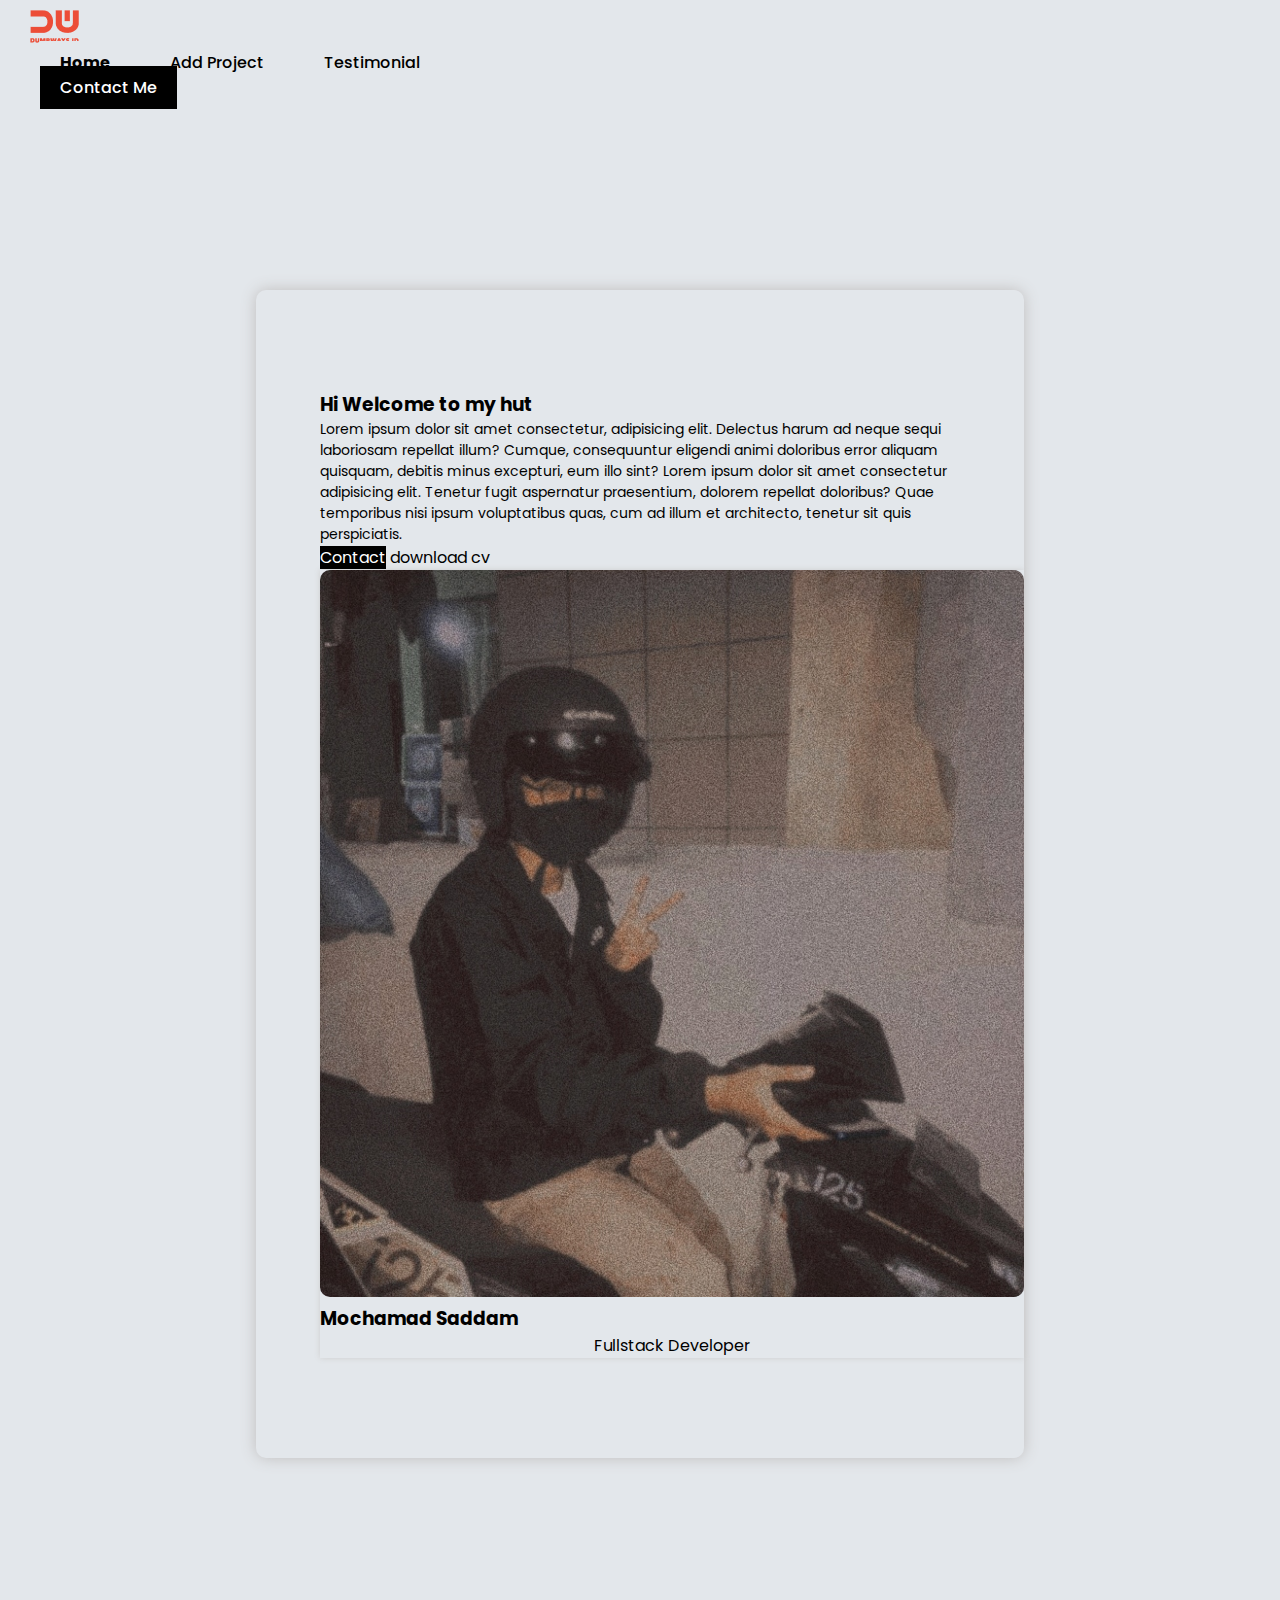
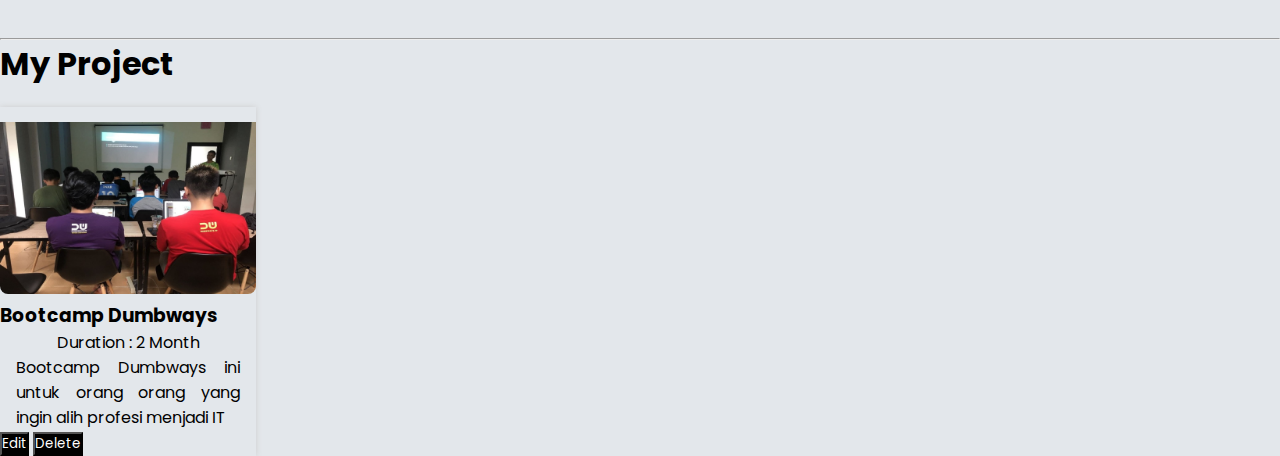
<file: index.html>
<!DOCTYPE html>
<html lang="en">
  <head>
    <meta charset="UTF-8" />
    <meta http-equiv="X-UA-Compatible" content="IE=edge" />
    <meta name="viewport" content="width=device-width, initial-scale=1.0" />
    <link rel="stylesheet" href="Css/all.css" />
    <link rel="stylesheet" href="Css/nav.css" />
    <link rel="stylesheet" href="Css/style.css" />
    <link
      rel="stylesheet"
      href="https://cdnjs.cloudflare.com/ajax/libs/font-awesome/6.4.0/css/all.min.css"
      integrity="sha512-iecdLmaskl7CVkqkXNQ/ZH/XLlvWZOJyj7Yy7tcenmpD1ypASozpmT/E0iPtmFIB46ZmdtAc9eNBvH0H/ZpiBw=="
      crossorigin="anonymous"
      referrerpolicy="no-referrer"
    />
    <link
      href="https://unpkg.com/boxicons@2.1.4/css/boxicons.min.css"
      rel="stylesheet"
    />
    <link
      href="https://cdn.jsdelivr.net/npm/bootstrap@5.3.0/dist/css/bootstrap.min.css"
      rel="stylesheet"
      integrity="sha384-9ndCyUaIbzAi2FUVXJi0CjmCapSmO7SnpJef0486qhLnuZ2cdeRhO02iuK6FUUVM"
      crossorigin="anonymous"
    />
    <title>Personal Web</title>
  </head>

  <body>
    <!-- Navbar -->
    <nav class="navbar navbar-expand-lg">
      <div class="container-fluid text-center d-flex mx-5">
        <a class="navbar-brand" href="#">
          <img src="images/logo.png" alt="logo" />
        </a>
        <button
          class="navbar-toggler"
          type="button"
          data-bs-toggle="collapse"
          data-bs-target="#navbarNav"
          aria-controls="navbarNav"
          aria-expanded="false"
          aria-label="Toggle navigation"
        >
          <span class="navbar-toggler-icon"></span>
        </button>
        <div class="collapse navbar-collapse" id="navbarNav">
          <ul class="navbar-nav">
            <li class="nav-item">
              <a class="nav-link active" aria-current="page" href="#">Home</a>
            </li>
            <li class="nav-item">
              <a class="nav-link" href="myproject.html">Add Project</a>
            </li>
            <li class="nav-item">
              <a class="nav-link" href="testimonial.html">Testimonial</a>
            </li>
          </ul>
          <ul class="navbar-nav ms-auto">
            <li class="nav-link">
              <a
                href="contact.html"
                class="btn btn-outline-secondary"
                style="
                  background-color: black;
                  color: white;
                  border-style: none;
                "
                >Contact Me</a
              >
            </li>
          </ul>
        </div>
      </div>
    </nav>
    <!-- End Of Navbar -->
    <!-- Home Start -->
    <section class="profile" id="profile">
      <div class="container">
        <div class="row justify-content-between">
          <div class="col-md-6 p-5 mt-5 text-black">
            <h3 class="fw-bold">Hi Welcome to my hut</h3>
            <p class="lh-lg">
              Lorem ipsum dolor sit amet consectetur, adipisicing elit. Delectus
              harum ad neque sequi laboriosam repellat illum? Cumque,
              consequuntur eligendi animi doloribus error aliquam quisquam,
              debitis minus excepturi, eum illo sint? Lorem ipsum dolor sit amet
              consectetur adipisicing elit. Tenetur fugit aspernatur
              praesentium, dolorem repellat doloribus? Quae temporibus nisi
              ipsum voluptatibus quas, cum ad illum et architecto, tenetur sit
              quis perspiciatis.
            </p>
            <a
              href="contact.html"
              class="btn btn-primary mx-2"
              style="background-color: black; color: white; border-style: none"
              >Contact</a
            >
            download cv
            <a href="PDF/sezyxx.pdf" class="mx-1"
              ><i
                class="fa-solid fa-arrow-down"
                style="text-decoration: none; color: black"
              ></i
            ></a>
            <div class="iconSocial icon mt-5 fs-4 mx-2">
              <a href="https://www.linkedin.com/in/mochamad-saddam-a44b87249/">
                <i class="fa-brands fa-linkedin"></i>
              </a>
              <a href="https://github.com/nczeesh">
                <i class="fa-brands fa-github"></i>
              </a>
              <a href="https://twitter.com/nczeesh">
                <i class="fa-brands fa-twitter"></i>
              </a>
              <a href="https://instagram.com/encdamz">
                <i class="fa-brands fa-instagram"></i>
              </a>
            </div>
          </div>
          <div class="col-md-5 p-5">
            <div class="card mx-2 p-2">
              <img src="images/fotoProfile.jpg" class="card-img-top rounded" />
              <div class="card-body text-center">
                <h3>Mochamad Saddam</h3>
                <p>Fullstack Developer</p>
              </div>
            </div>
          </div>
        </div>
      </div>
    </section>
    <!-- My Project -->
    <hr />
    <div>
      <h1 class="d-flex justify-content-center">My Project</h1>
    </div>
    <div class="container text-center card" style="width: 20%">
      <div class="row">
        <div class="col">
          <img
            src="images/blog-img.png"
            style="width: 100%; padding-top: 15px; border-radius: 8px"
          />
          <div class="title">
            <a
              href="detailProject.html"
              style="text-decoration: none; color: black"
            >
              <h3>Bootcamp Dumbways</h3>
            </a>
          </div>
          <div class="duration">
            <p class="durationTime d-flex">Duration : 2 Month</p>
          </div>
          <p class="d-flex" style="text-align: justify">
            Bootcamp Dumbways ini untuk orang orang yang ingin alih profesi
            menjadi IT
          </p>
          <p
            class="icon"
            style="font-size: 20px; display: flex; justify-content: start"
          >
            <i
              class="fa-brands fa-node"
              id="node-icon"
              style="padding-left: 5px"
            ></i>
            <i
              class="fa-brands fa-react"
              id="react-icon"
              style="padding-left: 5px"
            ></i>
            <i
              class="fa-brands fa-golang"
              id="golang-icon"
              style="padding-left: 5px"
            ></i>
            <i
              class="fa-brands fa-square-js"
              id="js-icon"
              style="padding-left: 5px"
            ></i>
          </p>
          <div class="buttons">
            <button
              type="button"
              class="button btn btn-secondary btn-sm"
              style="background-color: black; color: white"
            >
              Edit
            </button>
            <button
              type="button"
              class="button btn btn-secondary btn-sm"
              style="background-color: black; color: white"
            >
              Delete
            </button>
          </div>
        </div>
      </div>
    </div>
    <!-- Home End -->
    <script
      src="https://cdn.jsdelivr.net/npm/bootstrap@5.3.0/dist/js/bootstrap.bundle.min.js"
      integrity="sha384-geWF76RCwLtnZ8qwWowPQNguL3RmwHVBC9FhGdlKrxdiJJigb/j/68SIy3Te4Bkz"
      crossorigin="anonymous"
    ></script>
    <script src="Js/index.js"></script>
  </body>
</html>
</file>
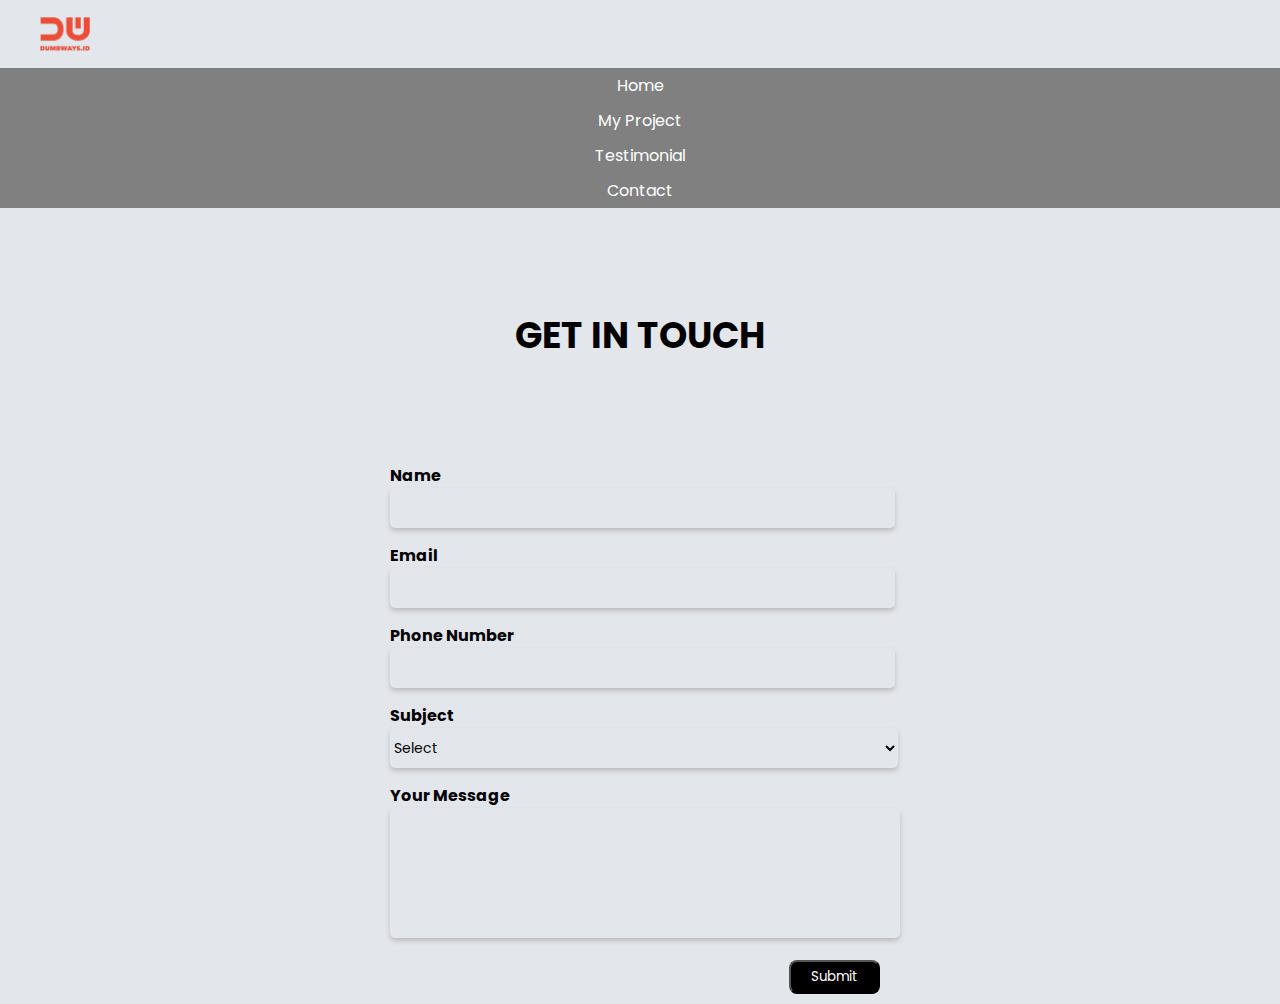
<file: contact.html>
<!DOCTYPE html>
<html lang="en">

<head>
    <meta charset="UTF-8">
    <link rel="stylesheet" href="Css/all.css">
    <link rel="stylesheet" href="Css/nav.css">
    <link rel="stylesheet" href="Css/contact.css">
    <link rel="icon" href="images/logo.png" type="image/x-icon">
    <link rel="icon" href="images/logo.png" type="image/x-icon">
    <meta name="viewport" content="width=device-width, initial-scale=1.0">
    <link rel="stylesheet" href="https://cdnjs.cloudflare.com/ajax/libs/font-awesome/6.4.0/css/all.min.css"
        integrity="sha512-iecdLmaskl7CVkqkXNQ/ZH/XLlvWZOJyj7Yy7tcenmpD1ypASozpmT/E0iPtmFIB46ZmdtAc9eNBvH0H/ZpiBw=="
        crossorigin="anonymous" referrerpolicy="no-referrer" />
    <title>Contact</title>
</head>

<body>
    <!-- Navbar -->
    <nav>
        <ul>
            <li><img src="images/logo.png" alt="Logo Dumbways"></li>
            <li class="collapseItems"><a class="active" href="index.html">Home</a></li>
            <li class="collapseItems"><a href="myProject.html">My Project</a></li>
            <li class="collapseItems"><a href="testimonial.html">Testimonial</a></li>
        </ul>
        <div class="nav-right">
            <a href="contact.html" class="collapseItems">
                Contact Me
            </a>
        </div>
        <div class="btn-barsMenu nav-right">
            <button onclick="responsiveNavbar()">
                <i class="fa-solid fa-bars"></i>
            </button>
        </div>
    </nav>
    <div class="itemBars" id="btn-itemMenu">
        <a href="index.html" class="active">Home</a>
        <a href="myProject.html">My Project</a>
        <a href="testimonial.html">Testimonial</a>
        <a href="contact.html">Contact</a>
    </div>
    <!-- End of Navbar -->

    <section>
        <form class="main-form" onsubmit="contactSubmit(event)">
            <div class="container-form">
                <h1 class="title-form">GET IN TOUCH</h1>
                <!-- Input Name -->
                <div class="inputName">
                    <label for="name">Name</label>
                    <input type="text" id="name">
                </div>
                <!-- End of Input Name -->
                <!-- Input Email -->
                <div class="inputEmail">
                    <label for="email">Email</label>
                    <input type="text" id="email">
                </div>
                <!-- End of Input Email -->
                <!-- Input Phone Number -->
                <div class="inputPhone">
                    <label for="phoneNumber">Phone Number</label>
                    <input type="text" id="phoneNumber">
                </div>
                <!-- End of Phone Number -->
                <!-- Input Subject -->
                <div class="subject">
                    <label for="subject">Subject</label>
                    <select id="subject">
                        <option value="" hidden>Select</option>
                        <option value="Frontend Developer">Frontend Developer</option>
                        <option vakue="Backend Developer">Backend Developer</option>
                        <option value="Fullstack Developer">Fullstack Developer</option>
                    </select>
                </div>
                <div class="textArea">
                    <label for="inputTextArea">Your Message</label>
                    <textarea id="inputTextArea"></textarea>
                </div>
                <!-- End of Input Subject -->
                <!-- Button -->
                <div class="btn-form">
                    <button class="btn-submit">Submit</button>
                </div>
                <!-- End of Button -->
            </div>
        </form>
    </section>
    <script src="Js/contact.js"></script>
    <script src="Js/index.js"></script>
</body>

</html>
</file>
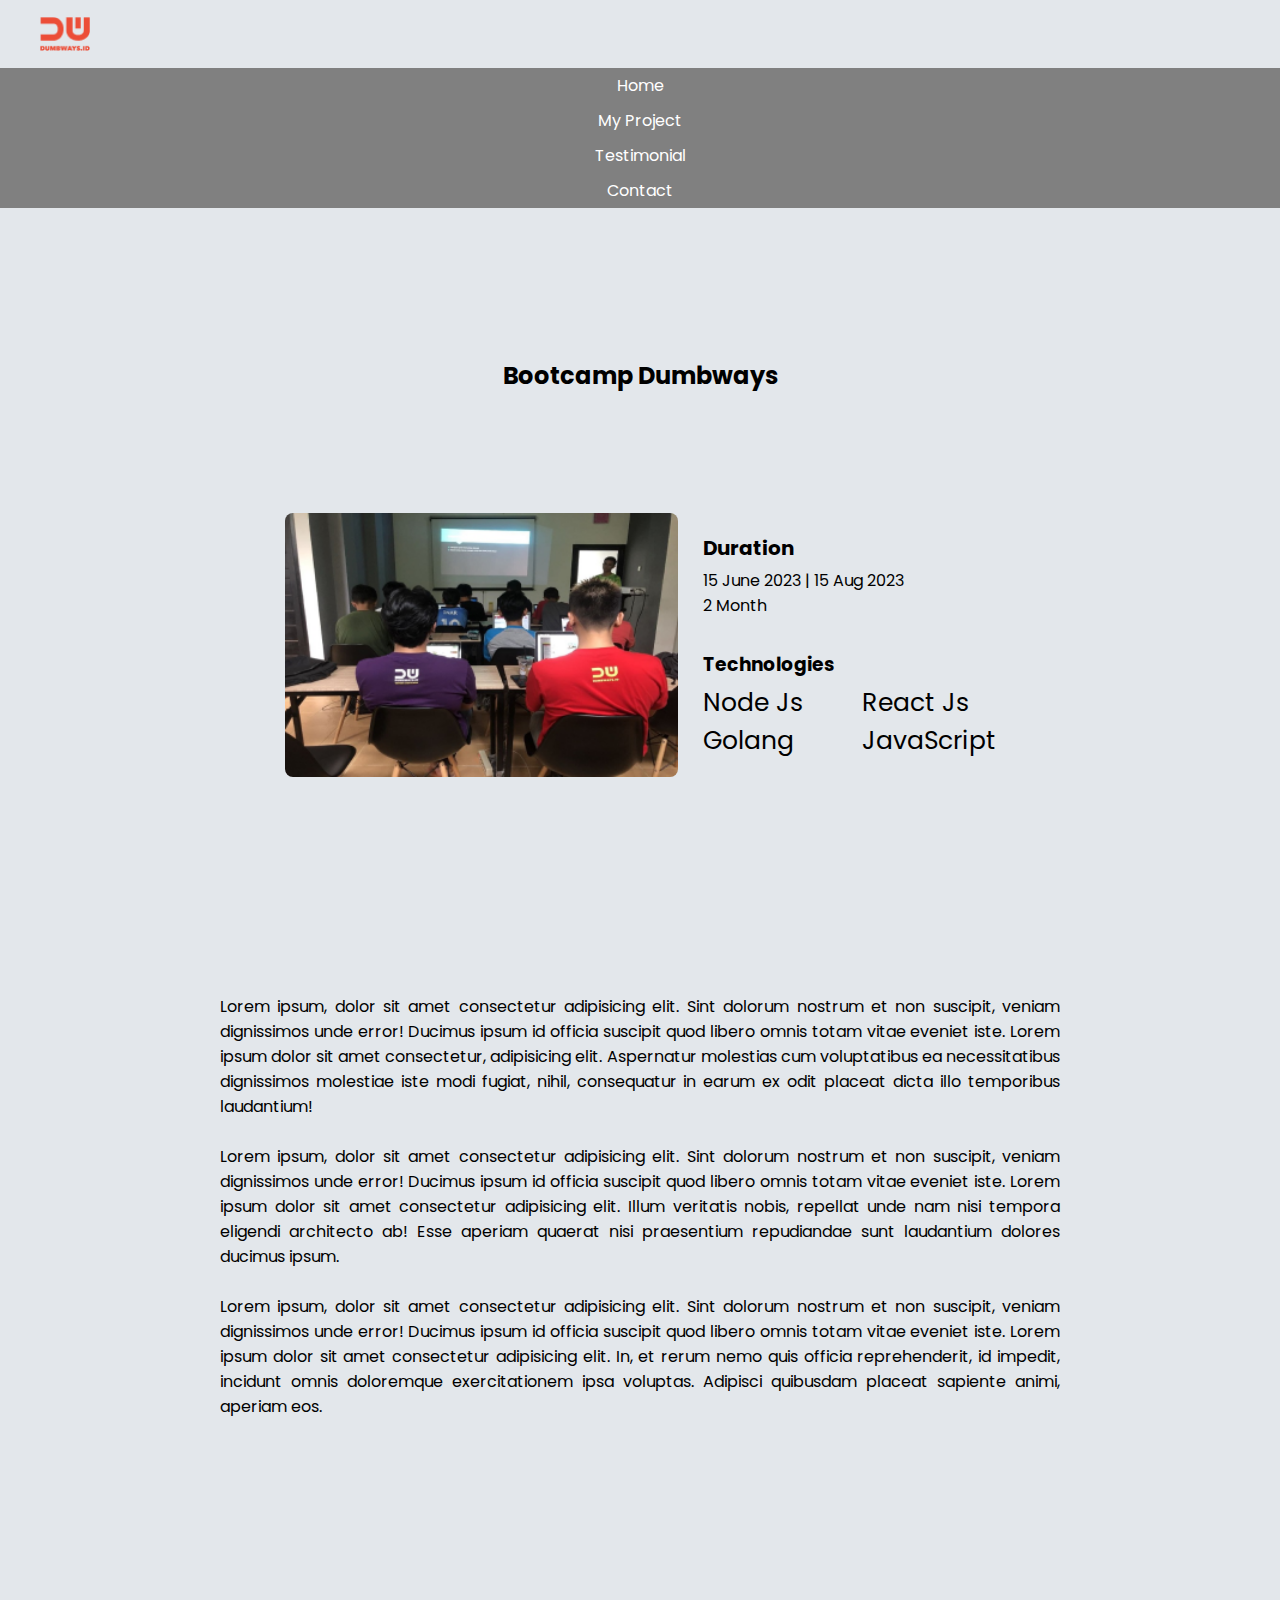
<file: detailProject.html>
<!DOCTYPE html>
<html lang="en">

<head>
    <meta charset="UTF-8">
    <meta http-equiv="X-UA-Compatible" content="IE=edge">
    <meta name="viewport" content="width=device-width, initial-scale=1.0">
    <link rel="stylesheet" href="Css/nav.css" />
    <link rel="stylesheet" href="Css/all.css" />
    <link rel="stylesheet" href="Css/detailProject.css" />
    <link rel="icon" href="images/logo.png" type="image/x-icon">
    <link rel="stylesheet" href="https://cdnjs.cloudflare.com/ajax/libs/font-awesome/6.4.0/css/all.min.css"
        integrity="sha512-iecdLmaskl7CVkqkXNQ/ZH/XLlvWZOJyj7Yy7tcenmpD1ypASozpmT/E0iPtmFIB46ZmdtAc9eNBvH0H/ZpiBw=="
        crossorigin="anonymous" referrerpolicy="no-referrer" />
    <link href="https://unpkg.com/boxicons@2.1.4/css/boxicons.min.css" rel="stylesheet" />
    <title>Bootcamp Dumbways</title>
</head>

<body>

    <nav>
        <ul>
            <li><img src="images/logo.png" alt="Logo Dumbways"></li>
            <li class="collapseItems"><a class="active" href="index.html">Home</a></li>
            <li class="collapseItems"><a href="myProject.html">My Project</a></li> 
            <li class="collapseItems"><a href="testimonial.html">Testimonial</a></li> 
        </ul>
        <div class="nav-right">
            <a href="contact.html" class="collapseItems">
                Contact Me
            </a>
        </div>
        <div class="btn-barsMenu nav-right">
            <button onclick="responsiveNavbar()">
                <i class="fa-solid fa-bars"></i>
            </button>
        </div>
    </nav>
    <div class="itemBars" id="btn-itemMenu">
        <a href="index.html" class="active">Home</a>
        <a href="myProject.html">My Project</a>
        <a href="testimonial.html">Testimonial</a>
        <a href="contact.html">Contact</a>
    </div>

    <h2>Bootcamp Dumbways</h2>

    <div class="warpContainer">
        <div class="containerInfo">
            <div class="image">
                <img src="images/blog-img.png" alt="">
            </div>
            <div class="dateAndDuration">
                <div class="infoDateAndDuration">
                    <h3>Duration</h3>
                    <div>
                        <i class="fa-solid fa-calendar-days"></i>
                        <span>15 June 2023 | 15 Aug 2023</span>
                    </div>
                    <div>
                        <i class="fa-regular fa-clock"></i>
                        <span>2 Month</span>
                    </div>
                </div>
                <div class="iconTech">
                    <h3>Technologies</h3>
                    <div class="icon">
                        <div>
                            <i class="fa-brands fa-node"></i>
                            <span>Node Js</span>
                        </div>
                        <div>
                            <i class="fa-brands fa-react"></i>
                            <span>React Js</span>
                        </div>
                        <div>
                            <i class="fa-brands fa-golang"></i>
                            <span>Golang</span>
                        </div>
                        <div>
                            <i class="fa-brands fa-square-js"></i>
                            <span>JavaScript</span>
                        </div>
                    </div>
                </div>
            </div>
        </div>
    </div>
    <div class="paragraph">
        <p>
            Lorem ipsum, dolor sit amet consectetur adipisicing elit. Sint dolorum nostrum et non suscipit, veniam
            dignissimos unde error! Ducimus ipsum id officia suscipit quod libero omnis totam vitae eveniet iste. Lorem
            ipsum dolor sit amet consectetur, adipisicing elit. Aspernatur molestias cum voluptatibus ea necessitatibus
            dignissimos molestiae iste modi fugiat, nihil, consequatur in earum ex odit placeat dicta illo temporibus
            laudantium!
        </p>
        <br>
        <p>
            Lorem ipsum, dolor sit amet consectetur adipisicing elit. Sint dolorum nostrum et non suscipit, veniam
            dignissimos unde error! Ducimus ipsum id officia suscipit quod libero omnis totam vitae eveniet iste. Lorem
            ipsum dolor sit amet consectetur adipisicing elit. Illum veritatis nobis, repellat unde nam nisi tempora
            eligendi architecto ab! Esse aperiam quaerat nisi praesentium repudiandae sunt laudantium dolores ducimus
            ipsum.
        </p>
        <br>
        <p>
            Lorem ipsum, dolor sit amet consectetur adipisicing elit. Sint dolorum nostrum et non suscipit, veniam
            dignissimos unde error! Ducimus ipsum id officia suscipit quod libero omnis totam vitae eveniet iste. Lorem
            ipsum dolor sit amet consectetur adipisicing elit. In, et rerum nemo quis officia reprehenderit, id impedit,
            incidunt omnis doloremque exercitationem ipsa voluptas. Adipisci quibusdam placeat sapiente animi, aperiam
            eos.
        </p>
    </div>

    <script src="Js/index.js"></script>

</body>

</html>
</file>
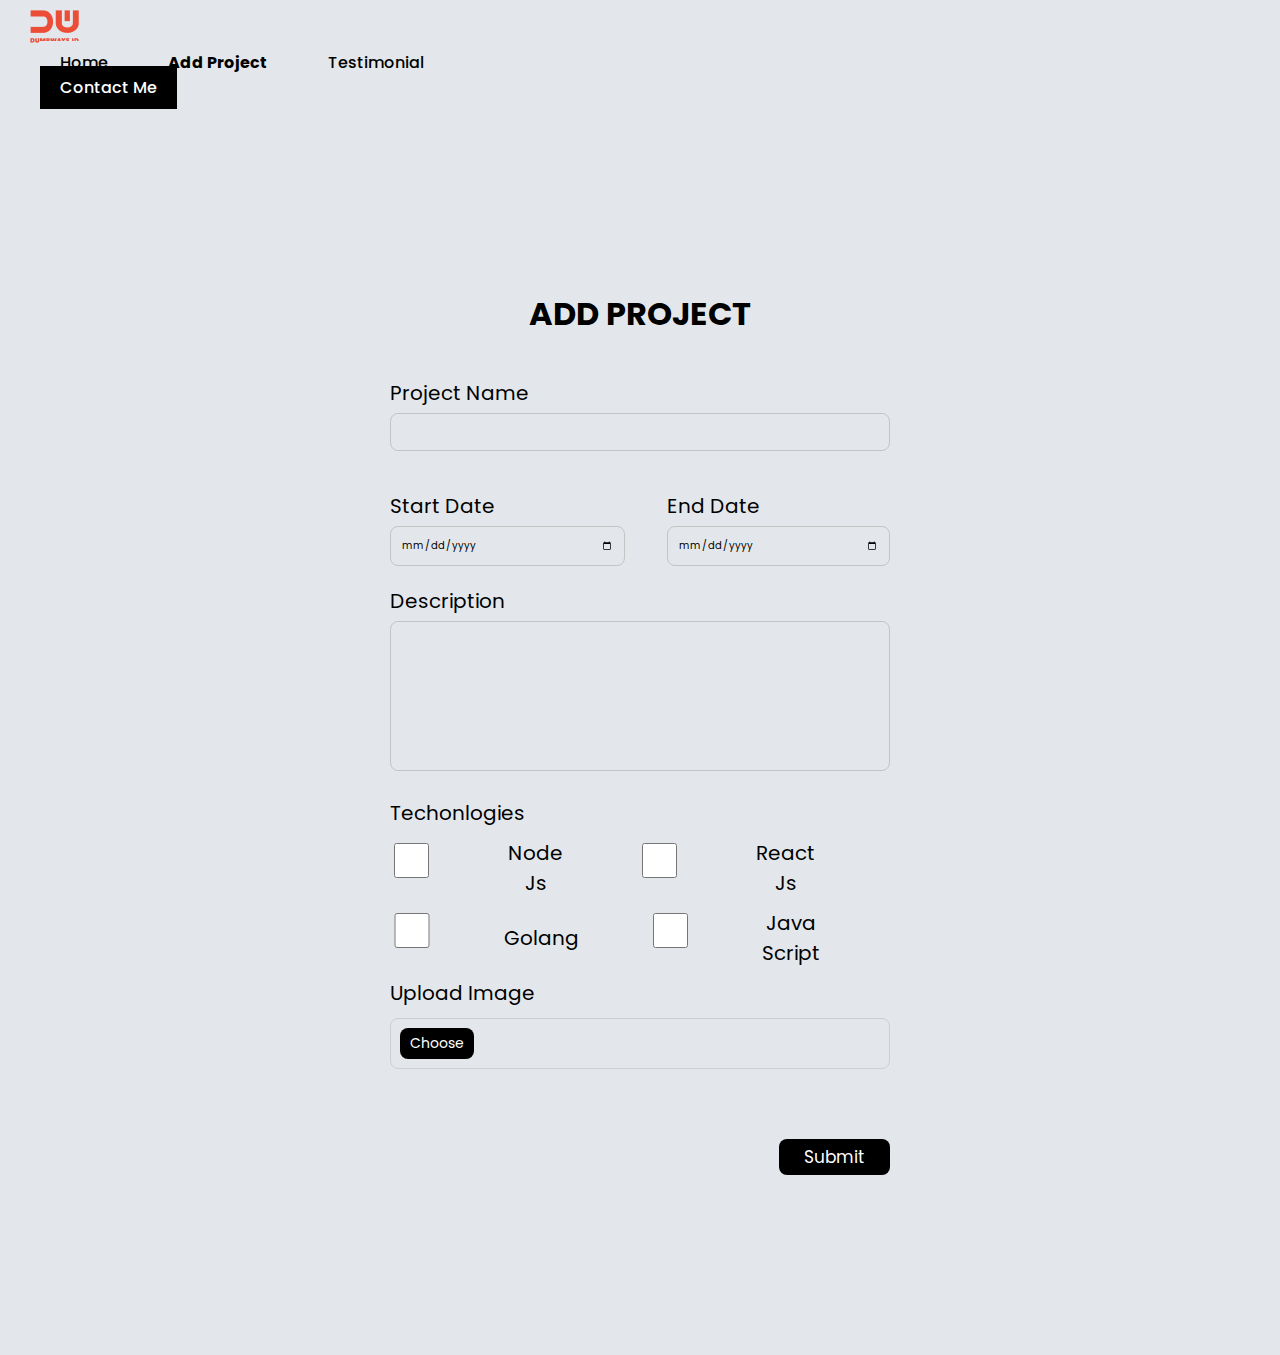
<file: myProject.html>
<!DOCTYPE html>
<html lang="en">

<head>
  <meta charset="UTF-8" />
  <meta http-equiv="X-UA-Compatible" content="IE=edge" />
  <meta name="viewport" content="width=device-width, initial-scale=1.0" />
  <link rel="stylesheet" href="Css/all.css">
  <link rel="stylesheet" href="Css/nav.css">
  <link rel="stylesheet" href="Css/style.css" />
  <link rel="stylesheet" href="Css/myProject.css" />
  <link rel="stylesheet" href="https://cdnjs.cloudflare.com/ajax/libs/font-awesome/6.4.0/css/all.min.css"
    integrity="sha512-iecdLmaskl7CVkqkXNQ/ZH/XLlvWZOJyj7Yy7tcenmpD1ypASozpmT/E0iPtmFIB46ZmdtAc9eNBvH0H/ZpiBw=="
    crossorigin="anonymous" referrerpolicy="no-referrer" />
  <link href="https://unpkg.com/boxicons@2.1.4/css/boxicons.min.css" rel="stylesheet" />
  <link href="https://cdn.jsdelivr.net/npm/bootstrap@5.3.0/dist/css/bootstrap.min.css" rel="stylesheet"
    integrity="sha384-9ndCyUaIbzAi2FUVXJi0CjmCapSmO7SnpJef0486qhLnuZ2cdeRhO02iuK6FUUVM" crossorigin="anonymous">
  <title>My Project</title>
</head>

<body>
  <nav class="navbar navbar-expand-lg">
    <div class="container-fluid text-center d-flex mx-5">
      <a class="navbar-brand" href="#">
        <img src="images/logo.png" alt="logo" />
      </a>
      <button class="navbar-toggler" type="button" data-bs-toggle="collapse" data-bs-target="#navbarNav"
        aria-controls="navbarNav" aria-expanded="false" aria-label="Toggle navigation">
        <span class="navbar-toggler-icon"></span>
      </button>
      <div class="collapse navbar-collapse" id="navbarNav">
        <ul class="navbar-nav">
          <li class="nav-item">
            <a class="nav-link" aria-current="page" href="index.html">Home</a>
          </li>
          <li class="nav-item">
            <a class="nav-link active" href="myproject.html">Add Project</a>
          </li>
          <li class="nav-item">
            <a class="nav-link" href="testimonial.html">Testimonial</a>
          </li>
        </ul>
        <ul class="navbar-nav ms-auto">
          <li class="nav-link">
            <a href="contact.html" class="btn btn-outline-secondary"
              style="background-color: black; color: white; border-style: none;">Contact Me</a>
          </li>
        </ul>
      </div>
    </div>
  </nav>
  <div id="responsive" class="responsive">
    <a href="index.html" class="">
      Home
    </a>
    <a href="myProject.html" class="responsiveActive">
      My Project
    </a>
    <a href="testimonial.html">
      Testimonials
    </a>
    <a href="contact.html">
      <button type="button">Contact Me</button>
    </a>
  </div>
  <div class="project">
    <div class="project-form">
      <div class="form-container">
        <form onsubmit="postProject(event)">
          <div class="input-project">
            <h1>ADD PROJECT</h1>
            <label for="projectName">Project Name</label>
            <input id="projectName" type="text" />
            <div class="start-date">
              <div class="start-date-left">
                <label for="input-start-date">Start Date</label>
                <input class="start1-date" type="date" id="input-start-date" />
              </div>
              <div class="start-date-right">
                <label for="input-end-date">End Date</label>
                <input class="end-date" type="date" id="input-end-date" />
              </div>
            </div>
            <div class="description">
              <label for="input-description">Description</label>
              <textarea id="input-description"></textarea>
            </div>
            <div class="checkbox">
              <p>Techonlogies</p>
              <div class="checkbox-left">
                <input type="checkbox" id="nodeCheck">
                <label for="nodeCheck">Node Js</label>
                <input type="checkbox" id="reactCheck">
                <label for="reactCheck">React Js</label>
              </div>
              <div class="checkbox-right">
                <input type="checkbox" id="goCheck">
                <label for="goCheck">Golang</label>
                <input type="checkbox" id="jsCheck">
                <label for="jsCheck">Java Script</label>
              </div>
            </div>
          </div>
          <div>
            <label>Upload Image</label>
            <div class="inputImage">
              <label for="input-image">
                <p>Choose</p>
                <img alt="" />
              </label>
              <input type="file" id="input-image" hidden />
            </div>
          </div>
          <div class="button">
            <button type="button">Submit</button>
          </div>
      </div>
      </form>
    </div>
  </div>
  <script src="https://cdn.jsdelivr.net/npm/bootstrap@5.3.0/dist/js/bootstrap.bundle.min.js"
    integrity="sha384-geWF76RCwLtnZ8qwWowPQNguL3RmwHVBC9FhGdlKrxdiJJigb/j/68SIy3Te4Bkz"
    crossorigin="anonymous"></script>
  <script src="Js/myProject.js"></script>
  <script src="Js/index.js"></script>
</body>

</html>
</file>
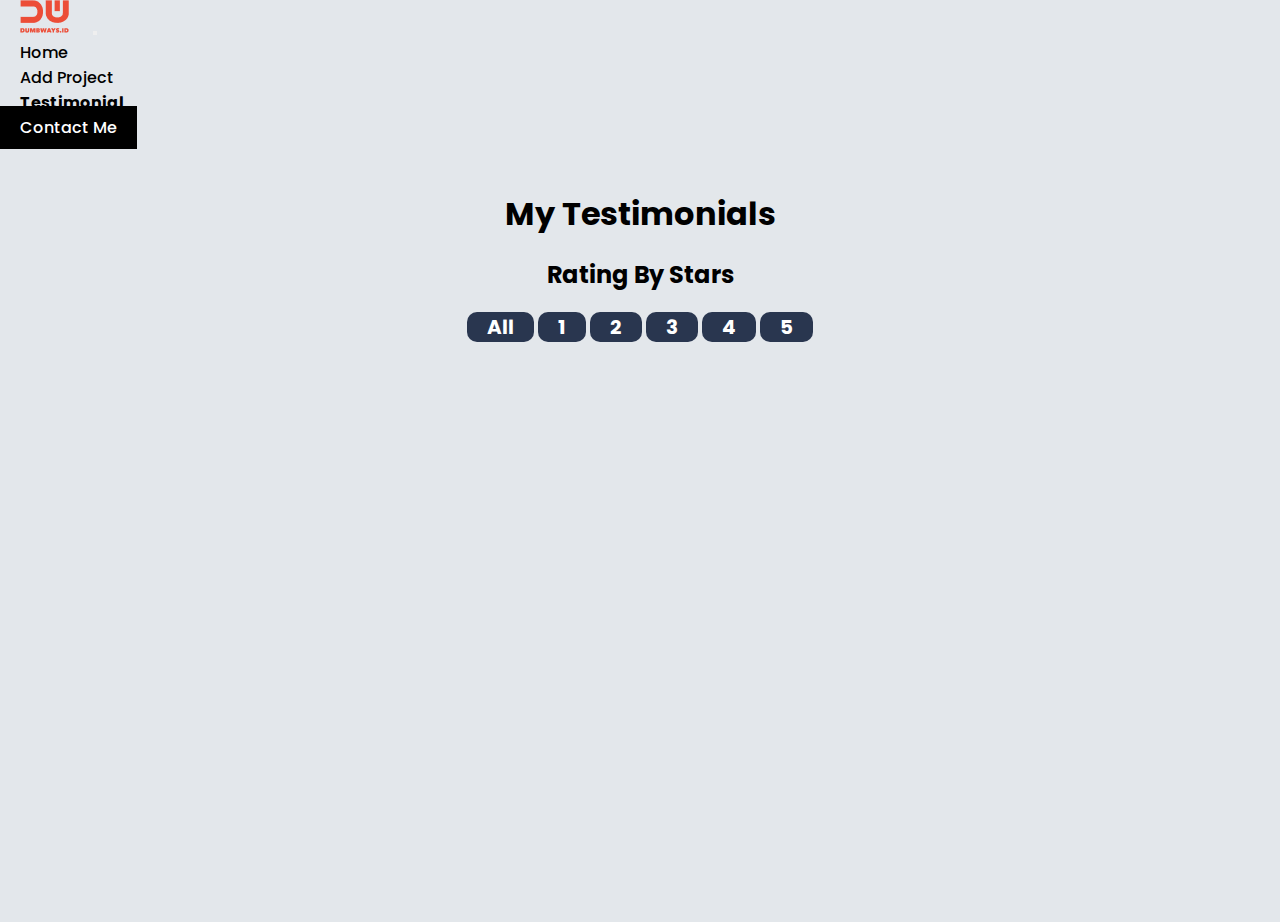
<file: testimonial.html>
<!DOCTYPE html>
<html lang="en">

<head>
  <meta charset="UTF-8">
  <meta http-equiv="X-UA-Compatible" content="IE=edge">
  <meta name="viewport" content="width=device-width, initial-scale=1.0">
  <link rel="stylesheet" href="https://cdnjs.cloudflare.com/ajax/libs/font-awesome/6.4.0/css/all.min.css"
    integrity="sha512-iecdLmaskl7CVkqkXNQ/ZH/XLlvWZOJyj7Yy7tcenmpD1ypASozpmT/E0iPtmFIB46ZmdtAc9eNBvH0H/ZpiBw=="
    crossorigin="anonymous" referrerpolicy="no-referrer" />
  <link href="https://unpkg.com/boxicons@2.1.4/css/boxicons.min.css" rel="stylesheet" />
  <link rel="stylesheet" href="Css/style.css" />
  <link rel="stylesheet" href="Css/testimonial.css" />
  <link href="https://cdn.jsdelivr.net/npm/bootstrap@5.3.0/dist/css/bootstrap.min.css" rel="stylesheet"
    integrity="sha384-9ndCyUaIbzAi2FUVXJi0CjmCapSmO7SnpJef0486qhLnuZ2cdeRhO02iuK6FUUVM" crossorigin="anonymous">
  <title>Testimonial</title>
</head>
<!-- Navbar -->
<nav class="navbar navbar-expand-lg">
  <div class="container-fluid text-center d-flex mx-5">
      <a class="navbar-brand" href="#">
          <img src="images/logo.png" alt="logo" />
      </a>
      <button class="navbar-toggler" type="button" data-bs-toggle="collapse" data-bs-target="#navbarNav"
          aria-controls="navbarNav" aria-expanded="false" aria-label="Toggle navigation">
          <span class="navbar-toggler-icon"></span>
      </button>
      <div class="collapse navbar-collapse" id="navbarNav">
          <ul class="navbar-nav">
              <li class="nav-item">
                  <a class="nav-link" aria-current="page" href="index.html">Home</a>
              </li>
              <li class="nav-item">
                  <a class="nav-link" href="myproject.html">Add Project</a>
              </li>
              <li class="nav-item">
                  <a class="nav-link active" href="testimonial.html">Testimonial</a>
              </li>
          </ul>
          <ul class="navbar-nav ms-auto">
              <li class="nav-link">
                  <a href="contact.html" class="btn btn-outline-secondary" style="background-color: black; color: white; border-style: none;">Contact Me</a>
              </li>
          </ul>
      </div>
  </div>
</nav>
<!-- End Of Navbar -->
<div class="container">
  <h1>My Testimonials</h1>
  <div class="container-rating">
    <h2>Rating By Stars</h2>
    <div class="rating">
      <button class="rating-btn" onclick="getAllTestimonials()">All</button>
      <button class="rating-btn" onclick="getFilteredTestimonials(1)">
        1 <i class="fa-solid fa-star"></i>
      </button>
      <button class="rating-btn" onclick="getFilteredTestimonials(2)">
        2 <i class="fa-solid fa-star"></i>
      </button>
      <button class="rating-btn" onclick="getFilteredTestimonials(3)">
        3 <i class="fa-solid fa-star"></i>
      </button>
      <button class="rating-btn" onclick="getFilteredTestimonials(4)">
        4 <i class="fa-solid fa-star"></i>
      </button>
      <button class="rating-btn" onclick="getFilteredTestimonials(5)">
        5 <i class="fa-solid fa-star"></i>
      </button>
    </div>
  </div>
  <div class="container">
    <section class="testimonials" id="testimonials">
      <!-- <div class="testimonial">
            <img
              src="assets/images/profile/profile.png"
              alt=""
              class="profile-testimonial"
            />
            <p class="quote">
              Lorem ipsum dolor sit amet, consectetur adipiscing elit. Nullam eget
              lectus eu libero venenatis gravida eget vel odio.
            </p>
            <p class="author">- Saddam</p>
          </div>
  
          <div class="testimonial">
            <img
              src="assets/images/profile/profile.png"
              alt=""
              class="profile-testimonial"
            />
            <p class="quote">
              Lorem ipsum dolor sit amet, consectetur adipiscing elit. Nullam eget
              lectus eu libero venenatis gravida eget vel odio.
            </p>
            <p class="author">- Abel Dustin</p>
          </div>
  
          <div class="testimonial">
            <img
              src="assets/images/profile/profile.png"
              alt=""
              class="profile-testimonial"
            />
            <p class="quote">
              Lorem ipsum dolor sit amet, consectetur adipiscing elit. Nullam eget
              lectus eu libero venenatis gravida eget vel odio.
            </p>
            <p class="author">- Abel Dustin</p>
          </div> -->
    </section>
  </div>
  <script src="https://cdn.jsdelivr.net/npm/bootstrap@5.3.0/dist/js/bootstrap.bundle.min.js"
    integrity="sha384-geWF76RCwLtnZ8qwWowPQNguL3RmwHVBC9FhGdlKrxdiJJigb/j/68SIy3Te4Bkz"
    crossorigin="anonymous"></script>
  <script src="Js/ajax.js" />
  <script src="Js/index.js" />
  </body>

</html>
</file>
<file: Css/all.css>
@import url('https://fonts.googleapis.com/css2?family=Poppins&family=Roboto&display=swap');

* {
  margin: 0;
  padding: 0;
  text-decoration: none;
  color: black;
  font-family: "Poppins";
  scroll-behavior: smooth;
  background-color: #e3e7eb;
}
</file>
<file: Css/nav.css>
nav {
  display: flex;
  padding: 10px;
}

nav ul {
  margin-left: 30px;
  margin-right: 30px;
  display: flex;
  flex-direction: row;
  align-items: center;
  height: 100%;
  gap: 20px;
}

nav ul img {
  width: 50px;
  margin-top: 7px;
  padding-right: 10px;
  object-fit: contain;
}

nav ul li {
  list-style-type: none;
}

nav ul li .active {
  font-weight: 700;
}

nav ul li a {
  white-space: nowrap;
  color: black;
}

.nav-home {
  font-weight: bold;
}

nav ul li a:hover {
  color: orangered;
}

.nav-right {
  display: flex;
  flex-direction: row;
  align-items: center;
  justify-content: flex-end;
  margin-right: 30px;
  width: 100%;
}

.nav-right a {
  border-radius: 10px;
  border-style: none;
  cursor: pointer;
  padding: 7px;
  padding-left: 20px;
  padding-right: 20px;
  color: white;
  background-color: black;
}

.nav-right a:hover {
  background-color: white;
  color: orangered;
  border: 1px solid black;
}

.btn-barsMenu {
  display: none;
}

.itemBars {
  display: none;
}

@media only screen and (max-width: 1550px) {
  .collapseItems {
    display: none;
  }

  .btn-barsMenu {
    display: flex;
    flex-direction: row;
  }

  .btn-barsMenu button {
    background-color: #eeeee4;
    border: none;
    cursor: pointer;
  }

  .itemBars {
    display: flex;
    flex-direction: column;
    text-align: center;
  }

  .itemBars a {
    padding: 5px;
    width: auto;
    background-color: grey;
    color: white;
  }

  .itemBars a:hover {
    border: 1px solid white;
    color: black;
  }
}
</file>
<file: Css/style.css>
@import url('https://fonts.googleapis.com/css2?family=Poppins&display=swap');

* {
  margin: 0;
  padding: 0;
  text-decoration: none;
  list-style: none;
  box-sizing: border-box;
  scroll-behavior: smooth;
  font-family: 'Poppins';
}

body {
  background-color: #e3e7eb;
}

section {
  width: 60%;
  margin: 180px auto;
  padding: 100px 5%;
  box-shadow: 0 0 15px rgb(192, 190, 190);
  border-radius: 10px;
  display: flex;
}

header {
  position: relative;
  width: 100%;
  top: 0;
  z-index: 1000;
  display: flex;
  align-items: center;
  justify-content: space-between;
  background-color: #f4f3f3;
  padding: 5px 10%;
}

.header-left {
  display: flex;
}

.navbar {
  display: flex;
  align-items: center;
}

.navbar li {
  position: relative;
}

.navbar a {
  padding: 10px 20px;
  color: black;
  font-size: 16px;
  font-weight: 450;
}

.navbar a:hover {
  color: orangered;
}

.navbar li .active {
  font-weight: 700;
}

.logo {
  padding: 10px 20px 10px 0;
}

.header-contact a {
  padding: 5px 20px;
  color: white;
  background-color: black;
  border-radius: 10px;
}

.header-contact a:hover {
  color: black;
  background-color: white;
  border: 1px solid black;
}

.about {
  flex: 60%;
  margin-right: 50px;
}

h1 {
  margin-bottom: 19px;
}

p {
  text-align: start;
  font-size: 14px;
}

.contact {
  margin: 30px 0;
}

.contact a {
  font-size: 15px;
  padding: 6px 25px;
  background-color: black;
  color: white;
  border-radius: 20px;
}

.contact a:hover {
  background-color: white;
  color: black;
  border: 1px solid black;
}

span {
  font-size: 15px;
}

.download-cv a {
  padding: 0 10px;
  color: black;
  font-weight: 700;
}

.download-cv a:hover {
  color: orangered;
}

.social {
  display: flex;
  margin: 28px auto 40px;
}

.social a {
  text-align: center;
  width: 32px;
  height: 32px;
  font-size: 24px;
  border-radius: 50%;
  margin-right: 10px;
  color: black;
}

.card {
  box-shadow: 0 0 6px #cecece;
  width: 110%;

}

.card img {
  width: 100%;
  border-radius: 10px;
}

.card h2 {
  padding: 0 16px;
  text-align: center;
  margin-top: 10px;
}

.card p {
  font-size: 16px;
  padding: 0 16px;
  text-align: center;
}

.iconSocial a, i {
  color: black;
  text-decoration: none;
}

#barsMenu {
  display: none;
}

.responsive {
  font-size: 23px;
  list-style-type: none;
  display: none;
  margin-top: 60px;
  padding-bottom: -40px;
}

.responsive a {
  text-decoration: none;
  color: black;
  background-color: grey;
  display: flex;
  align-items: center;
  justify-content: center;
  padding: 10px;
  border: 1px solid white;
}

.responsive .responsiveActive {
  text-decoration: none;
  color: white;
  background-color: black;
  display: flex;
  align-items: center;
  justify-content: center;
  padding: 10px;
  border: 1px solid white;
}

@media only screen and (max-width: 1100px) {
  #barsMenu {
    display: block;
  }

  .itemCollapse {
    display: none;
  }

  .container {
    flex-direction: column;
    width: 100%;
  }

  .responsive button {
    margin: 5px;
    padding: 5px;
    border-radius: 8px;
    color: white;
    background-color: black;

  }

  section {
    width: 100%;
    flex-direction: column;
  }

  .home-text p {
    text-align: justify;
  }

  .container .social {
    display: flex;
    justify-content: center;
  }

  .card {
    display: flex;
    flex-direction: column;
    width: 100%;
  }

}
</file>
<file: Css/contact.css>
.main-form {
  width: 500px;
  height: 600px;
  margin: 0 auto;
  display: block;
}

.title-form {
  text-align: center;
  margin-top: 100px;
  margin-bottom: 100px;
  font-size: 36px;
  font-weight: bold;
}

input {
  width: 100%;
  border-radius: 5px;
  height: 40px;
  border: none;
  padding-left: 5px;
  margin-bottom: 15px;
  box-shadow: 0 3px 5px #bcbcbc;
}

select {
  width: 101.5%;
  border-radius: 5px;
  height: 40px;
  font-size: 14px;
  margin-bottom: 15px;
  border: none;
  box-shadow: 0 3px 5px #bcbcbc;
}

textarea {
  resize: none;
  width: 100%;
  border-radius: 5px;
  height: 120px;
  border: none;
  padding: 5px;
  margin-bottom: 5px;
  box-shadow: 0 3px 5px #bcbcbc;
}

label {
  font-weight: bold;
}

.btn-form {
  text-align: end;
}

.btn-submit {
  margin: 10px;
  padding-top: 5px;
  padding-bottom: 5px;
  padding-left: 20px;
  padding-right: 20px;
  border-radius: 8px;
  background-color: black;
  color: white;
  cursor: pointer;
}
</file>
<file: Css/detailProject.css>
h2 {
    display: flex;
    justify-content: center;
    text-align: center;
    margin-top: 150px;
}

.warpContainer {
    margin: 20px;
    padding: 50px;
    padding-bottom: 120px;
}

.containerInfo {
    display: flex;
    justify-content: center;
    margin: 20px 0;
    text-align: justify;
}

.containerInfo .image img {
    margin-top: 30px;
   width: 120%;
    border-radius: 8px;
    box-shadow: 5px #f3f3f3;
}

.dateAndDuration {
    margin-top: 20px;
    margin-left: 90px;
}

.dateAndDuration .infoDateAndDuration h3 {
    font-size: 20px;
    margin-top: 30px;
    margin-bottom: 5px;
}

.dateAndDuration .infoDateAndDuration {
    margin-top: 8px;
    margin-bottom: 12px;
}

.iconTech h3 {
    padding-top: 20px;
    padding-bottom: 5px;
}

.iconTech .icon {
    display: grid;
    grid-template-columns: repeat(2, 1fr);
    column-gap: 1em;
    font-size: 25px;
}

.line {
    border: 1px  solid grey;
}

.paragraph {
    margin: 20px;
    padding: 200px;
    padding-top: 50px;
}

.paragraph p {
    text-align: justify;
}

@media only screen and (max-width: 1550px) {
    .paragraph p {
        text-align: justify;
    }
}
</file>
<file: Css/myProject.css>
.project-form {
  padding: 180px;
  display: flex;
  justify-content: center;
}

.project-form .form-container {
  width: 500px;
}

.project-form .form-container h1 {
  text-align: center;
  margin-bottom: 40px;
}

.project-form form label {
  font-size: 20px;
  font-weight: 400;
}

.project-form form input,
textarea {
  text-align: justify;
  width: 100%;
  font-size: 10px;
  font-weight: 400;
  padding: 10px;
  margin-top: 5px;
  margin-bottom: 20px;
  border: 1px solid #c4c4c4;
  border-radius: 8px;
  resize: none;
}

.project-form form textarea {
  height: 150px;
}

/* Start Date */
.start-date {
  display: flex;
  justify-content: space-between;
}

.start-date-left input {
  border: 1px solid white;
  width: 100%;
  padding: 10px;
  margin-top: 8px;
  border-radius: 10px;
}

.start-date-right input {
  border: 1px solid white;
  width: 100%;
  padding: 10px;
  margin-top: 8px;
  border-radius: 10px;
}

.start-date-left {
  margin-left: 0;
  margin-right: 25px;
  margin-top: 20px;
}

.start-date-right {
  margin-top: 20px;
}
/* End Date */

/* Start Checkbox */
.checkbox-left,
.checkbox-right {
  display: flex;
  justify-content: center;
  text-align: center;
  margin-bottom: 10px;
}

.checkbox p {
  font-size: 20px;
  padding-bottom: 10px;
}

.checkbox-left label {
  margin: auto 65px;
  padding: 0 10px;
}

.checkbox-right label {
  margin: auto 65px;
  padding: 0 5px;
}
/* End Checkbox */

/* Start Input Images */
.inputImage {
  width: 100%;
  font-size: 10px;
  font-weight: 400;
  padding: 9px;
  margin-top: 10px;
  margin-bottom: 20px;
  border: 1px solid #cecece;
  border-radius: 8px;
}

.inputImage p {
  background-color: black;
  color: white;
  padding: 5px 10px;
  border-radius: 8px;
}

.inputImage label {
  display: flex;
  cursor: pointer;
  align-items: center;
  justify-content: space-between;
}
/* End Input Images */

/* Start Button */
.project-form form .button {
  text-align: right;
}

form .button button {
  margin-top: 50px;
  padding: 5px 25px;
  font-size: 17px;
  background: black;
  border-radius: 8px;
  border: none;
  color: white;
  cursor: pointer;
}

form .button button:hover {
  background-color: white;
  color: black;
}
/* End Button */

/* Card Project */

.container-project {
  display: flex;
  justify-content: center;
  text-align: center;
  margin: 2%;
  padding: 20px;
}

.containerCardProject {
  width: 500px;
  border-radius: 8px;
  box-shadow: 0 0 10px #c4c4c4;
}

.cardProject {
  margin: 10px;
  padding: 20px;
}

.cardProject .imgCard img {
  width: 100%;
  border-radius: 8px;
}

.cardProject .title h3 {
  text-align: justify;
}

.cardProject .duration .durationDate {
  text-align: justify;
}

.cardProject .duration .durationTime {
  text-align: justify;
  padding-bottom: 20px;
}

.cardProject .content p {
  text-align: justify;
  padding-bottom: 25px;
}

.cardProject .tech {
  text-align: justify;
  font-size: 30px;
  padding-bottom: 20px;
}

.cardProject .buttons button {
  padding: 5px;
  width: 110px;
  background-color: black;
  color: white;
  border-radius: 8px;
  cursor: pointer;
}

.cardProject .buttons button:hover {
  background-color: white;
  color: black;
}
/* End of Card Project */
</file>
<file: Css/testimonial.css>
.container {
  padding: 50px 0;
  display: flex;
  flex-direction: column;
  align-items: center;
}

.testimonials {
  display: flex;
  flex-wrap: wrap;
  justify-content: center;
  margin-top: 30px;
  width: 100%;
}

.container > h3 {
  padding-top: 20px;
}

.rating-btn {
  margin: 20px 0;
  padding: 0 20px;
  font-size: 20px;
  font-weight: bold;
  background-color: #29364f;
  color: white;
  cursor: pointer;
  border: none;
  border-radius: 10px;
}

.rating-btn > i {
   background-color: #29364f;
   color: white;
}


.testimonial {
  width: 25%;
  margin: 0 15px 30px 15px;
  padding: 20px;
  box-shadow: 0 0 10px rgba(0, 0, 0, 0.2);
}

.testimonial .profile-testimonial {
  height: 200px;
  width: 100%;
  object-fit:cover;
}

.quote {
  font-size: 16px;
  font-style: italic;
  line-height: 1.5;
  margin-bottom: 20px;
}

.author {
  font-weight: bold;
  text-align: right;
}

.container-rating {
  display: flex;
  flex-direction: column;
  align-items: center;
}

@media only screen and (max-width: 1550px) {
  .testimonial {
    width: 40%;
  }
}

@media only screen and (max-width: 700px) {
  .testimonial {
    width: 80%;
  }
}
</file>
